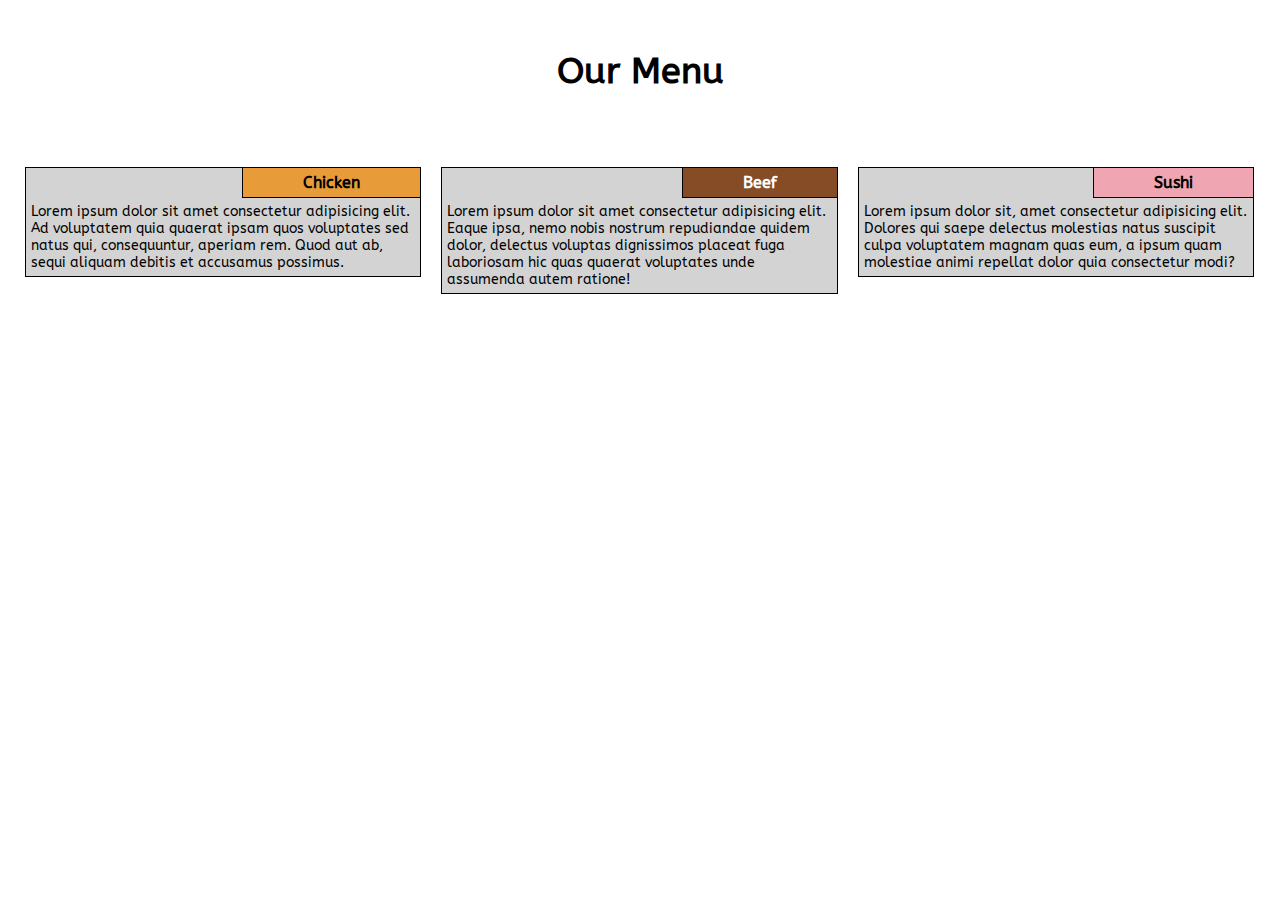
<file: module2-solution/index.html>
<!DOCTYPE html>
<html lang="en">
<head>
    <meta charset="UTF-8">
    <meta http-equiv="X-UA-Compatible" content="IE=edge">
    <meta name="viewport" content="width=device-width, initial-scale=1.0">
    <link rel="stylesheet" href="../module2-solution/css/stylesheet.css">
    <link rel="preconnect" href="https://fonts.googleapis.com">
    <link rel="preconnect" href="https://fonts.gstatic.com" crossorigin>
    <link href="https://fonts.googleapis.com/css2?family=ABeeZee&display=swap" rel="stylesheet">
    <title>Menu</title>
</head>
<body>
    <h1>Our Menu</h1>
    <div class="container">
        <div class="row">
            <div class="col-lg-4 col-md-6">
                <section>
                    <h2 id="chicken">Chicken</h2>
                    <p>Lorem ipsum dolor sit amet consectetur adipisicing elit. Ad voluptatem quia quaerat ipsam quos voluptates sed natus qui, consequuntur, aperiam rem. Quod aut ab, sequi aliquam debitis et accusamus possimus.</p>
                </section>
            </div>
            <div class="col-lg-4 col-md-6">
                <section>
                    <h2 id="beef">Beef</h2>
                    <p>Lorem ipsum dolor sit amet consectetur adipisicing elit. Eaque ipsa, nemo nobis nostrum repudiandae quidem dolor, delectus voluptas dignissimos placeat fuga laboriosam hic quas quaerat voluptates unde assumenda autem ratione!</p>
                </section>
            </div>

            <div class="col-lg-4 col-md-12">
                <section>
                    <h2 id="sushi">Sushi</h2>
                    <p>Lorem ipsum dolor sit, amet consectetur adipisicing elit. Dolores qui saepe delectus molestias natus suscipit culpa voluptatem magnam quas eum, a ipsum quam molestiae animi repellat dolor quia consectetur modi?</p>
                </section>
            </div>
        </div>
    </div>
</body>
</html>
</file>
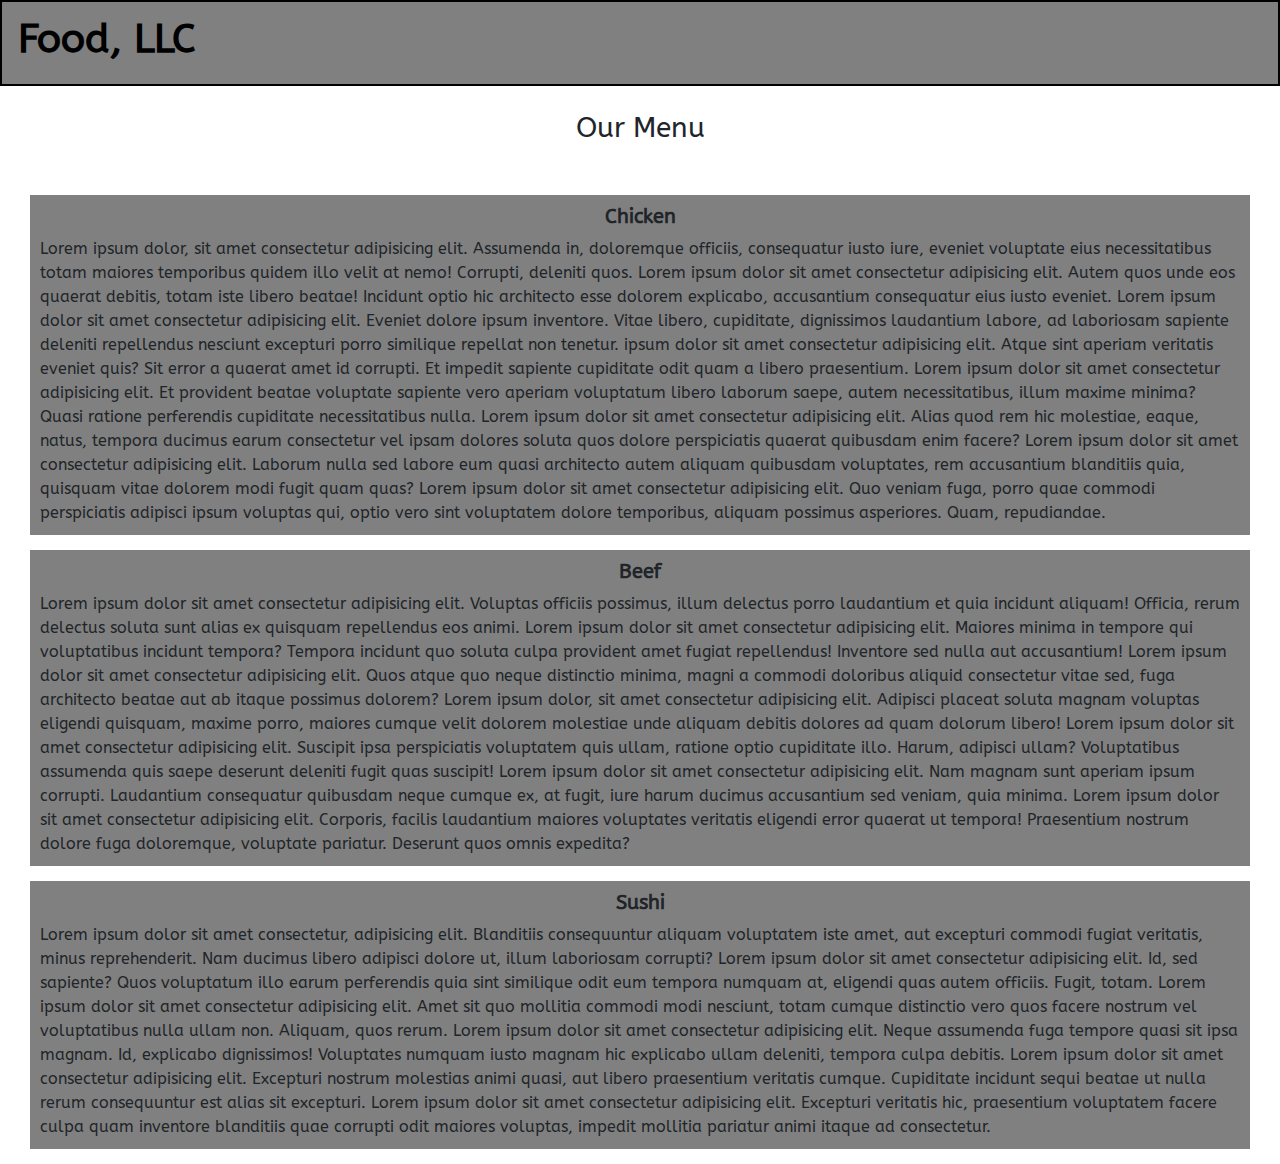
<file: module3-solution/index.html>
<!DOCTYPE html>
<html lang="en">
<head>
    <meta charset="UTF-8">
    <meta http-equiv="X-UA-Compatible" content="IE=edge">
    <meta name="viewport" content="width=device-width, initial-scale=1.0">
    <link rel="stylesheet" href="https://cdn.jsdelivr.net/npm/bootstrap@4.3.1/dist/css/bootstrap.min.css" integrity="sha384-ggOyR0iXCbMQv3Xipma34MD+dH/1fQ784/j6cY/iJTQUOhcWr7x9JvoRxT2MZw1T" crossorigin="anonymous">
    <link rel="stylesheet" href="css/stylesheet.css">
    <link rel="preconnect" href="https://fonts.googleapis.com">
    <link rel="preconnect" href="https://fonts.gstatic.com" crossorigin>
    <link href="https://fonts.googleapis.com/css2?family=ABeeZee&display=swap" rel="stylesheet">
    <title>Assignment Solution for Module 3</title>
</head>
<body>
    
    <header>
        <nav class="navbar navbar-expand-sm navbar-light">
            <a class="navbar-brand" href="#"><h1>Food, LLC</h1></a>
            <button class="navbar-toggler" type="button" data-toggle="collapse" data-target="#navbarTogglerDemo02" aria-controls="navbarTogglerDemo02" aria-expanded="false" aria-label="Toggle navigation">
              <span class="navbar-toggler-icon"></span>
            </button>
          
            <div class="collapse navbar-collapse" id="navbarTogglerDemo02">
              <ul class="navbar-nav mr-auto mt-2 mt-lg-0">
                <li class="nav-item" id="top-item">
                  <a class="nav-link" href="#chicken">Chicken <span class="sr-only">(current)</span></a>
                </li>
                <li class="nav-item">
                  <a class="nav-link" href="#beef">Beef</a>
                </li>
                <li class="nav-item">
                  <a class="nav-link" href="#sushi">Sushi</a>
                </li>
              </ul>
              
            </div>
          </nav>
          
        </nav>
    </header> <!--End Header-->
    
   

    <h2 class="text-center">Our Menu</h2>
    
    <!--Main Content-->
    <div class="container-fluid">
        <section class="content" id="chicken"><h3>Chicken</h3>Lorem ipsum dolor, sit amet consectetur adipisicing elit. Assumenda in, doloremque officiis, consequatur iusto iure, eveniet voluptate eius necessitatibus totam maiores temporibus quidem illo velit at nemo! Corrupti, deleniti quos. Lorem ipsum dolor sit amet consectetur adipisicing elit. Autem quos unde eos quaerat debitis, totam iste libero beatae! Incidunt optio hic architecto esse dolorem explicabo, accusantium consequatur eius iusto eveniet. Lorem ipsum dolor sit amet consectetur adipisicing elit. Eveniet dolore ipsum inventore. Vitae libero, cupiditate, dignissimos laudantium labore, ad laboriosam sapiente deleniti repellendus nesciunt excepturi porro similique repellat non tenetur. ipsum dolor sit amet consectetur adipisicing elit. Atque sint aperiam veritatis eveniet quis? Sit error a quaerat amet id corrupti. Et impedit sapiente cupiditate odit quam a libero praesentium. Lorem ipsum dolor sit amet consectetur adipisicing elit. Et provident beatae voluptate sapiente vero aperiam voluptatum libero laborum saepe, autem necessitatibus, illum maxime minima? Quasi ratione perferendis cupiditate necessitatibus nulla. Lorem ipsum dolor sit amet consectetur adipisicing elit. Alias quod rem hic molestiae, eaque, natus, tempora ducimus earum consectetur vel ipsam dolores soluta quos dolore perspiciatis quaerat quibusdam enim facere? Lorem ipsum dolor sit amet consectetur adipisicing elit. Laborum nulla sed labore eum quasi architecto autem aliquam quibusdam voluptates, rem accusantium blanditiis quia, quisquam vitae dolorem modi fugit quam quas? Lorem ipsum dolor sit amet consectetur adipisicing elit. Quo veniam fuga, porro quae commodi perspiciatis adipisci ipsum voluptas qui, optio vero sint voluptatem dolore temporibus, aliquam possimus asperiores. Quam, repudiandae.</section>
        <section class="content" id="beef"><h3>Beef</h3>Lorem ipsum dolor sit amet consectetur adipisicing elit. Voluptas officiis possimus, illum delectus porro laudantium et quia incidunt aliquam! Officia, rerum delectus soluta sunt alias ex quisquam repellendus eos animi. Lorem ipsum dolor sit amet consectetur adipisicing elit. Maiores minima in tempore qui voluptatibus incidunt tempora? Tempora incidunt quo soluta culpa provident amet fugiat repellendus! Inventore sed nulla aut accusantium! Lorem ipsum dolor sit amet consectetur adipisicing elit. Quos atque quo neque distinctio minima, magni a commodi doloribus aliquid consectetur vitae sed, fuga architecto beatae aut ab itaque possimus dolorem? Lorem ipsum dolor, sit amet consectetur adipisicing elit. Adipisci placeat soluta magnam voluptas eligendi quisquam, maxime porro, maiores cumque velit dolorem molestiae unde aliquam debitis dolores ad quam dolorum libero! Lorem ipsum dolor sit amet consectetur adipisicing elit. Suscipit ipsa perspiciatis voluptatem quis ullam, ratione optio cupiditate illo. Harum, adipisci ullam? Voluptatibus assumenda quis saepe deserunt deleniti fugit quas suscipit! Lorem ipsum dolor sit amet consectetur adipisicing elit. Nam magnam sunt aperiam ipsum corrupti. Laudantium consequatur quibusdam neque cumque ex, at fugit, iure harum ducimus accusantium sed veniam, quia minima. Lorem ipsum dolor sit amet consectetur adipisicing elit. Corporis, facilis laudantium maiores voluptates veritatis eligendi error quaerat ut tempora! Praesentium nostrum dolore fuga doloremque, voluptate pariatur. Deserunt quos omnis expedita?</section>
        <section class="content" id="sushi"><h3>Sushi</h3>Lorem ipsum dolor sit amet consectetur, adipisicing elit. Blanditiis consequuntur aliquam voluptatem iste amet, aut excepturi commodi fugiat veritatis, minus reprehenderit. Nam ducimus libero adipisci dolore ut, illum laboriosam corrupti? Lorem ipsum dolor sit amet consectetur adipisicing elit. Id, sed sapiente? Quos voluptatum illo earum perferendis quia sint similique odit eum tempora numquam at, eligendi quas autem officiis. Fugit, totam. Lorem ipsum dolor sit amet consectetur adipisicing elit. Amet sit quo mollitia commodi modi nesciunt, totam cumque distinctio vero quos facere nostrum vel voluptatibus nulla ullam non. Aliquam, quos rerum. Lorem ipsum dolor sit amet consectetur adipisicing elit. Neque assumenda fuga tempore quasi sit ipsa magnam. Id, explicabo dignissimos! Voluptates numquam iusto magnam hic explicabo ullam deleniti, tempora culpa debitis. Lorem ipsum dolor sit amet consectetur adipisicing elit. Excepturi nostrum molestias animi quasi, aut libero praesentium veritatis cumque. Cupiditate incidunt sequi beatae ut nulla rerum consequuntur est alias sit excepturi. Lorem ipsum dolor sit amet consectetur adipisicing elit. Excepturi veritatis hic, praesentium voluptatem facere culpa quam inventore blanditiis quae corrupti odit maiores voluptas, impedit mollitia pariatur animi itaque ad consectetur.</section>
    </div>
<script src="https://code.jquery.com/jquery-3.3.1.slim.min.js" integrity="sha384-q8i/X+965DzO0rT7abK41JStQIAqVgRVzpbzo5smXKp4YfRvH+8abtTE1Pi6jizo" crossorigin="anonymous"></script>
<script src="https://cdn.jsdelivr.net/npm/popper.js@1.14.7/dist/umd/popper.min.js" integrity="sha384-UO2eT0CpHqdSJQ6hJty5KVphtPhzWj9WO1clHTMGa3JDZwrnQq4sF86dIHNDz0W1" crossorigin="anonymous"></script>
<script src="https://cdn.jsdelivr.net/npm/bootstrap@4.3.1/dist/js/bootstrap.min.js" integrity="sha384-JjSmVgyd0p3pXB1rRibZUAYoIIy6OrQ6VrjIEaFf/nJGzIxFDsf4x0xIM+B07jRM" crossorigin="anonymous"></script>
</body>
</html>
</file>
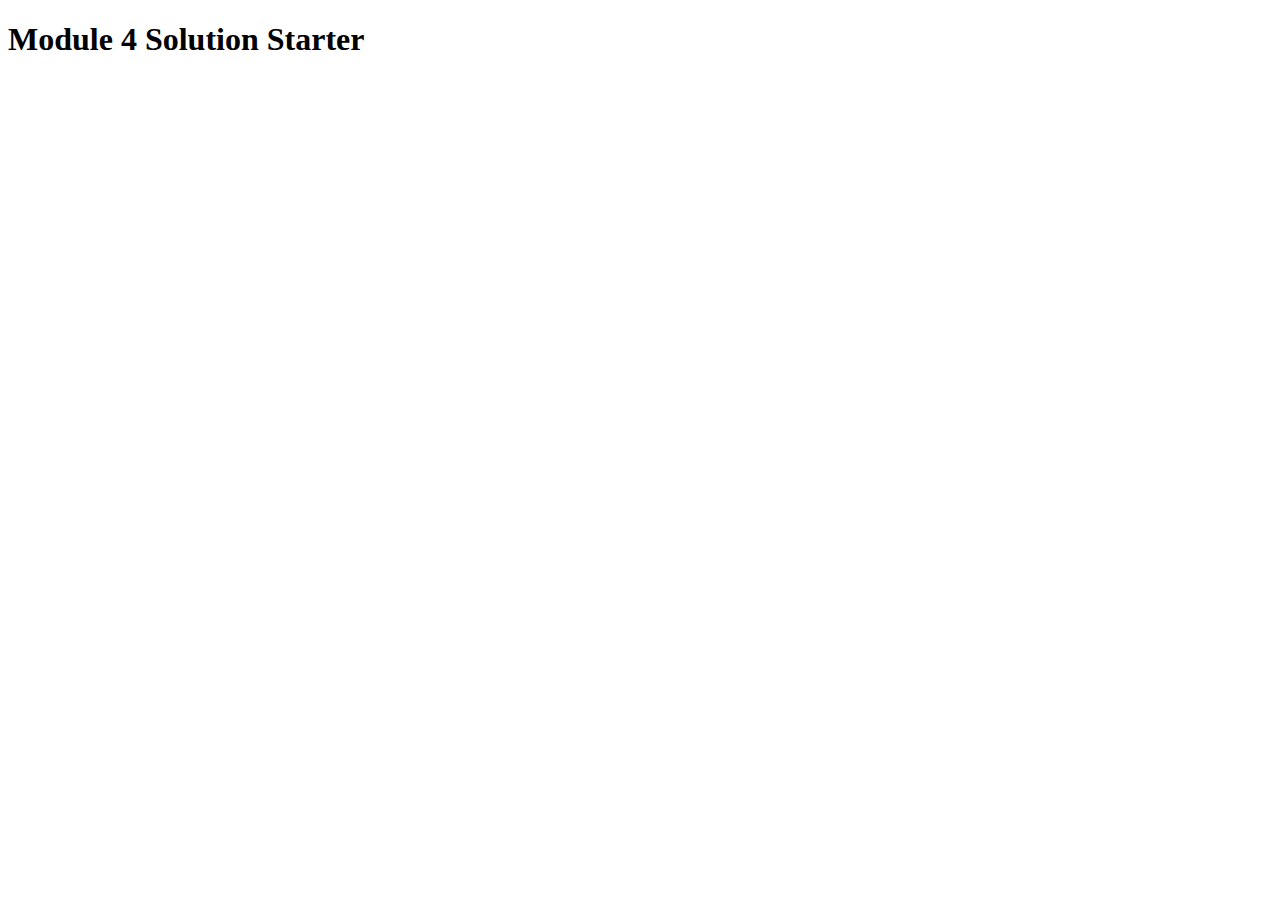
<file: module4-solution/index.html>
<!DOCTYPE html>
<html>
<head>
  <meta charset="utf-8">
  <title>Module 4 Solution Starter</title>
  <script>
    var names = []; // DO NOT REMOVE
  </script>
  <script src="SpeakHello.js"></script>
  <script src="SpeakGoodBye.js"></script>
  <script src="script.js"></script>
</head>
<body>
  <h1>Module 4 Solution Starter</h1>
</body>
</html>
</file>
<file: module2-solution/css/stylesheet.css>
* {
    box-sizing: border-box;
    padding: 0px;
    margin: 0px;
}
body {
    font-family: 'ABeeZee', sans-serif;
}

h1 {
    text-align: center;
    font-size: 36px;
    margin: 50px;

}

section {
    padding: 35px 5px 5px 5px;
    position: relative;
    border: 1px solid black;
    background-color: lightgray;
    margin: 10px;
    
}

h2 {
    font-size: 16px;
    text-align: center;
    padding: 5px 60px;
    position: absolute;
    top: 0px;
    right: 0px;
    border-bottom: 1px solid black;
    border-left: 1px solid black;
}

p {
    font-size: 14px;
}

.container {
    padding: 15px;
}

.row {
    width: 100%;
}

#chicken {
    background-color: rgb(231, 156, 57);
}

#beef {
    background-color:rgb(134, 76, 37);
    color: white;
}

#sushi {
    background-color: rgb(239, 166, 178);
}


@media (min-width: 992px){

    .col-lg-4 {
        float: left;
        width: 33.3%;
    }
    
}

@media (min-width: 768px) and (max-width: 991px) {
    .col-md-6 {
        float: left;
        width: 50%;
    }
    .col-md-12 {
        float: left;
        width: 100%;
    }
}
</file>
<file: module3-solution/css/stylesheet.css>
body {
    font-family: 'ABeeZee', sans-serif;
}


h2 {
    margin: 25px 0px 50px 0px;
    font-size: 1.75em;
}

.content {
    background-color: gray;
    margin: 15px;
    padding: 10px;
}

.content>h3 {
    text-align: center;
    font-weight: bold;
    font-size: 1.25em;
}

.navbar {
    border: black 2px solid;
    background-color: gray;
}

.navbar-brand h1 {
    font-size: 2em;
    font-weight: bold;   
    color: black; 
}

.navbar-brand a:hover, .navbar-brand a:focus {
    text-decoration: none; 
}



#header-nav {
    background-color: gray;
    border: black 2px solid;
}

@media (min-width: 576px) {
    ul{
        visibility: hidden;
    }
   
}

@media (max-width: 575px){
    .navbar{
        border: 2px black solid;
        padding: 5px 10px 5px 10px;

    }
    .navbar-brand h1 { /* Restaurant name */
        font-size: 7vw; /* 1vw = 1% of viewport width */
        width: 100%;
        margin: 0px;
    }

    ul {
        text-align: center;
        background-color: white;
        border-top: 1px solid black;

        
    }
    ul > li {
        border: 1px black solid;
        font-weight: bold;
    }
   .nav-link {
        color: black !important;
   }
   .content {
        margin: 15px 35px 15px 35px;
   }
   
    
}
</file>
